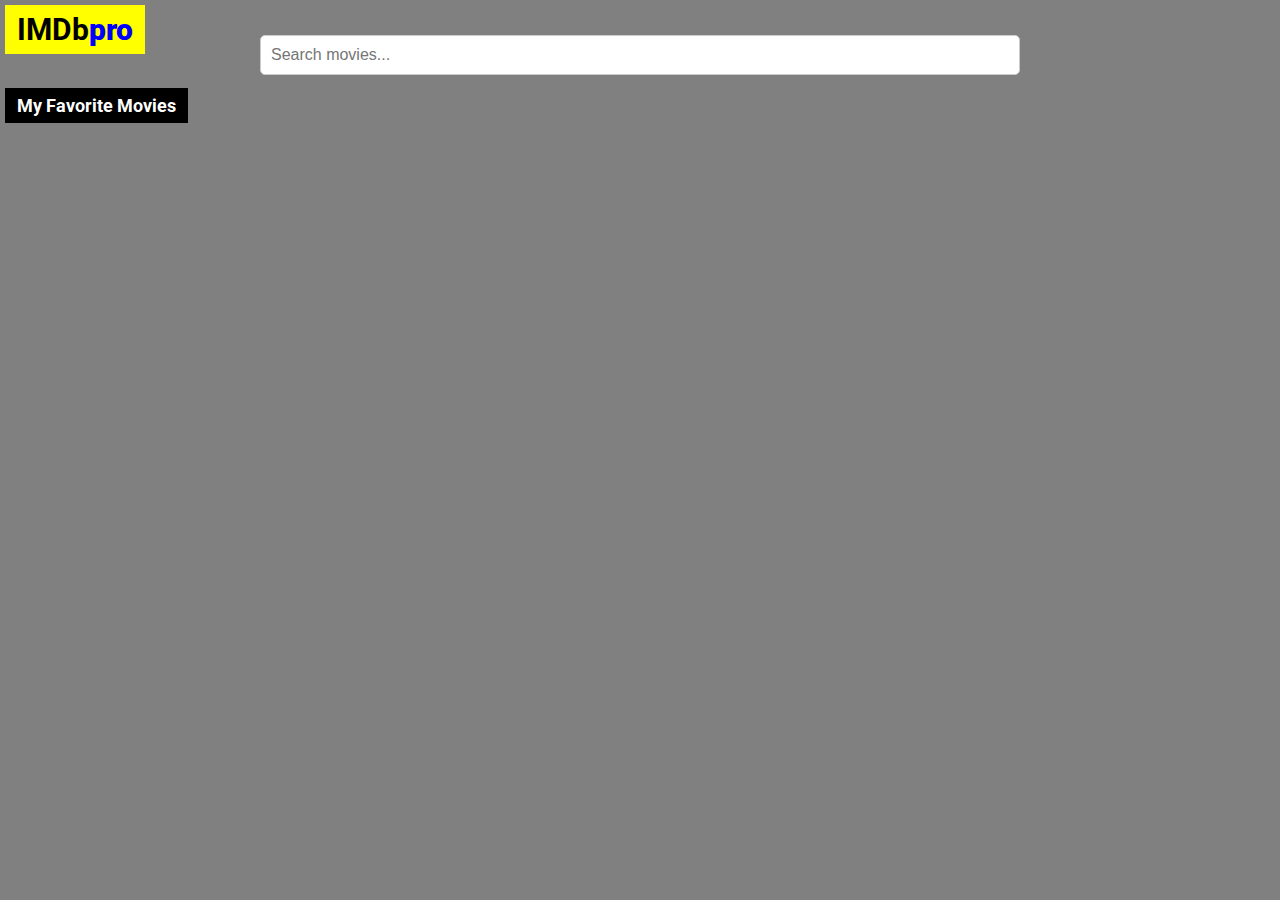
<file: index.html>
<!DOCTYPE html>
<html lang="en">
<head>
    <meta charset="UTF-8">
    <meta name="viewport" content="width=device-width, initial-scale=1.0">
    <title>Mini IMDb Clone</title>
    <link rel="stylesheet" href="styles.css">
    <link href="https://fonts.googleapis.com/css2?family=Roboto:ital,wght@0,100;0,300;0,400;0,500;0,700;0,900;1,100;1,300;1,400;1,500;1,700;1,900&display=swap" rel="stylesheet">
</head>
<body>
    <div class="container">
        <!-- Labelling as IMDbpro -->
    <h1 class="imdb-heading">IMDb<span>pro</span></h1>
    <!-- Search results section -->
    <input type="text" id="searchInput" placeholder="Search movies...">
    <div id="searchResults" class="search-results"></div>
    </div>
    <!-- Favorites section -->
    <span class="favorites-heading">My Favorite Movies</span>
    <div id="favoriteMovies" class="favorite-movies"></div>

    <script src="script.js"></script>
</body>
</html>
</file>
<file: styles.css>
/* Initialising the body first */
body {
    font-family: "Roboto", sans-serif;
    background-color: gray;
    margin: 0;
    padding: 0;
}

.imdb-heading {
    border: 2px solid yellow;
    margin-left: 5px;
    font-size: 30px;
    font-weight: bold;
    margin-top: 5px;
    background-color: yellow;
    padding: 5px 10px;
    position: fixed;
    top: 0;
    left: 0;
    z-index: 1000;
}

span {
    font-weight: bolder;
    color: blue;
}

.favorites-heading {
    border: 2px solid black;
    font-size: 18px;
    font-weight: bold;
    background-color: black;
    color: white;
    text-align: center;
    margin-left: 5px;
    margin-top: 40px;
    padding: 5px 10px;
    z-index: 1000;
}

.container {
    display: flex;
    flex-direction: column;
    align-items: center;
    width: 100%;
    max-width: 800px;
    margin: 0 auto;
    padding: 20px;
    box-sizing: border-box;
    margin-top: 5px;
}

input[type="text"] {
    width: 100%;
    padding: 10px;
    font-size: 16px;
    border: 1px solid #ccc;
    border-radius: 5px;
    margin-top: 10px;
    box-sizing: border-box;
}

.search-results {
    display: grid;
    grid-template-columns: repeat(auto-fill, minmax(200px, 1fr));
    grid-gap: 20px;
    overflow-x: auto;
    white-space: nowrap;
}

.search-results div {
    border: 1px solid #ccc;
    border-radius: 5px;
    padding: 10px;
    background-color: #fff;
    white-space: normal;
}

.search-results img {
    width: 100%;
    border-radius: 5px;
    margin-bottom: 10px;
}

.favorite-movies {
    display: grid;
    grid-template-columns: repeat(auto-fill, minmax(200px, 1fr));
    grid-gap: 20px;
    padding: 20px;
    margin-top: 40px;
}

.favorite-movies div {
    border: 1px solid #ccc;
    border-radius: 5px;
    padding: 10px;
    background-color: #fff;
}

.favorite-movies img {
    width: 100%;
    border-radius: 5px;
    margin-bottom: 10px;
}

button {
    padding: 8px 15px;
    background-color: blueviolet;
    color: #fff;
    border: none;
    border-radius: 5px;
    cursor: pointer;
}

button:hover {
    background-color: blue;
}

/* Media queries for responsiveness */
@media only screen and (max-width: 600px) {
    .container {
        padding: 10px;
    }

    .search-results,
    .favorite-movies {
        grid-template-columns: repeat(auto-fill, minmax(150px, 1fr));
    }
}
</file>
